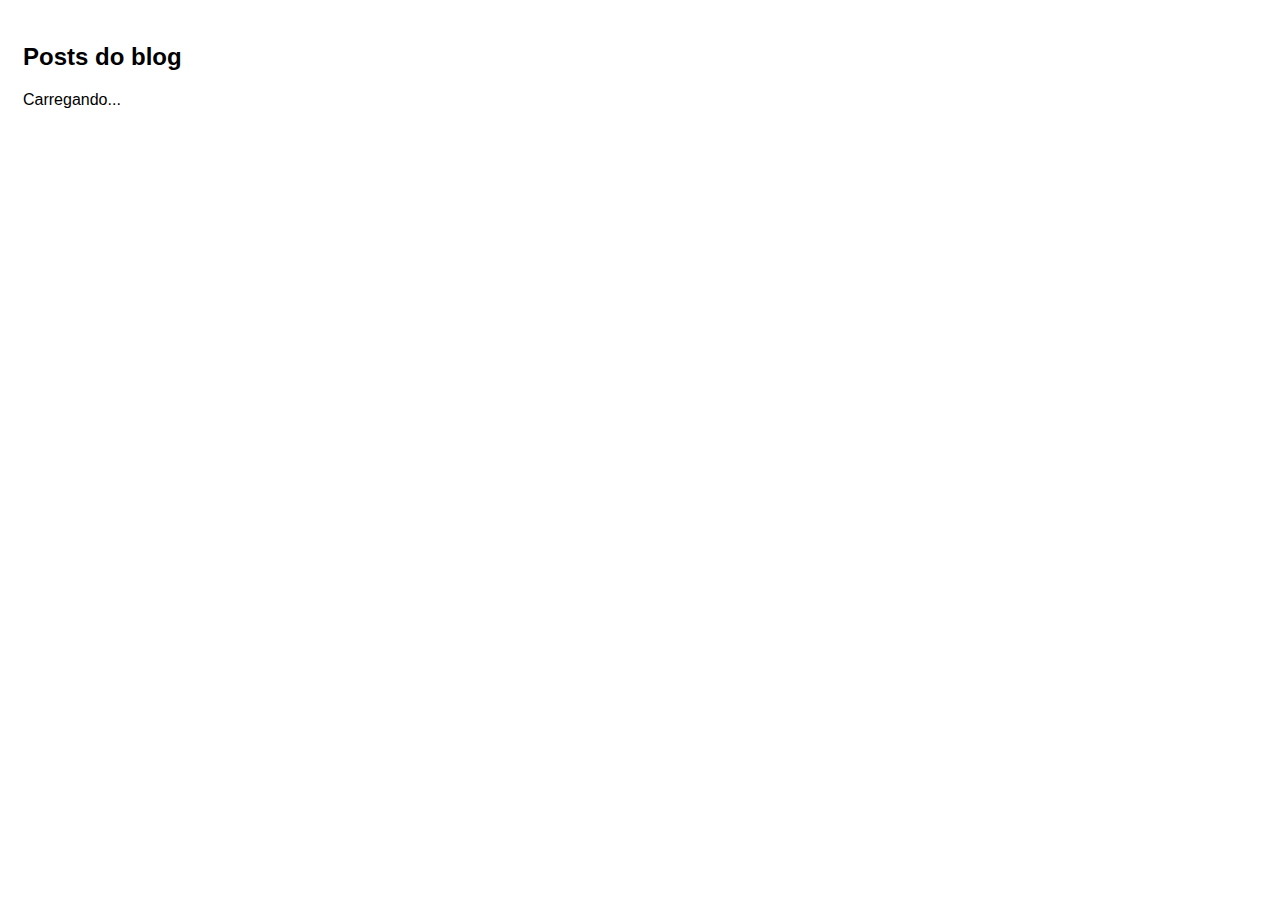
<file: index.html>
<!DOCTYPE html>
<html lang="pt-br">
<head>
    <meta charset="UTF-8">
    <meta http-equiv="X-UA-Compatible" content="IE=edge">
    <meta name="viewport" content="width=device-width, initial-scale=1.0">
    <link rel="stylesheet" href="/css/style.css">
    <title>Blog</title>
    <script src="/js/script.js" defer></script>

</head>
<body onload="getAllPosts()">
    <h2>Posts do blog</h2>
    <p id="loading">Carregando...</p>
    <div id="posts-container"></div>
</body>
</html>
</file>
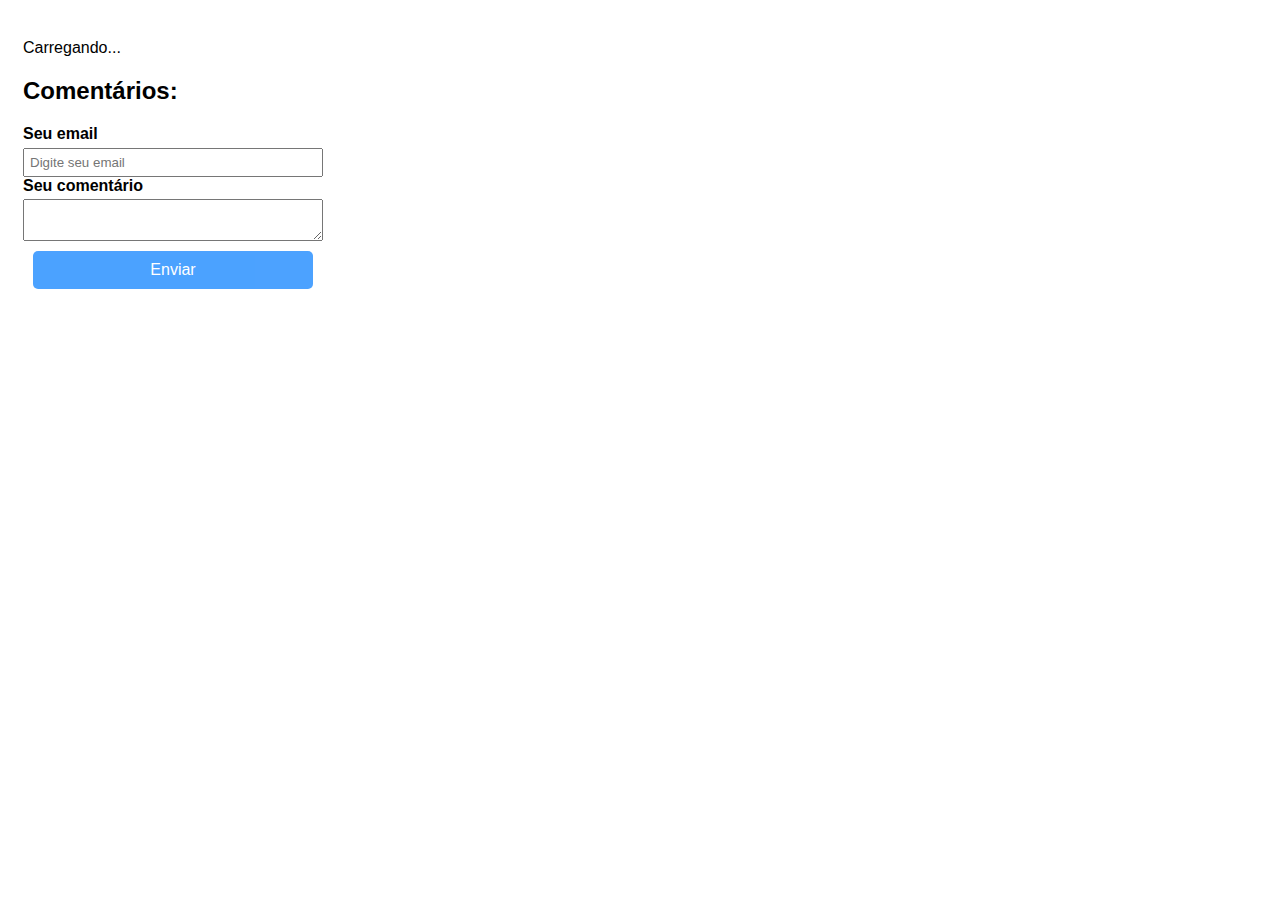
<file: post.html>
<!DOCTYPE html>
<html lang="pt-br">
<head>
    <meta charset="UTF-8">
    <meta http-equiv="X-UA-Compatible" content="IE=edge">
    <meta name="viewport" content="width=device-width, initial-scale=1.0">
    <link rel="stylesheet" href="/css/style.css">
    <title>Post</title>
    <script src="/js/script.js" defer></script>

</head>
<body>
    <div class="posts-container">
    <p id="loading">Carregando...</p>
    <div id="post" class="hide">
        <a href="/index.html">Voltar</a>
    </div>
    <div id="post-container"></div>

    <h2>Comentários: </h2>
    <form id="comment-form">
        <div>
            <label for="email">Seu email</label>
            <input 
                type="email"
                id="email"
                placeholder="Digite seu email" 
                required
            />

            <label for="body">Seu comentário</label>
            <textarea 
                id="body"
                placeholder="Deixe seu comentário" 
                required>
            </textarea>

            <input type="submit" value="Enviar">

            <div id="comments-container"></div>
        </div>
    </form>

    </div>
</body>
</html>
</file>
<file: css/style.css>
* {
  font-family: Helvetica;
}

body {
  padding: 15px;
}

.hide {
  display: none;
}

a,
input[type="submit"] {
  background-color: #007bff;
  color: #fff;
  padding: 10px 20px;
  border-radius: 5px;
  text-decoration: none;
  opacity: 0.7;
  font-size: 1em;
  border: none;
  cursor: pointer;
  margin: 10px;
}

a:hover,
input[type="submit"]:hover {
  opacity: 1;
}

form {
  width: 300px;
}

form div {
  display: flex;
  flex-direction: column;
  margin-bottom: 0.5em;
}

form label {
  font-weight: bold;
  margin-bottom: 0.3em;
}

form input,
form textarea {
  padding: 5px;
}
</file>
